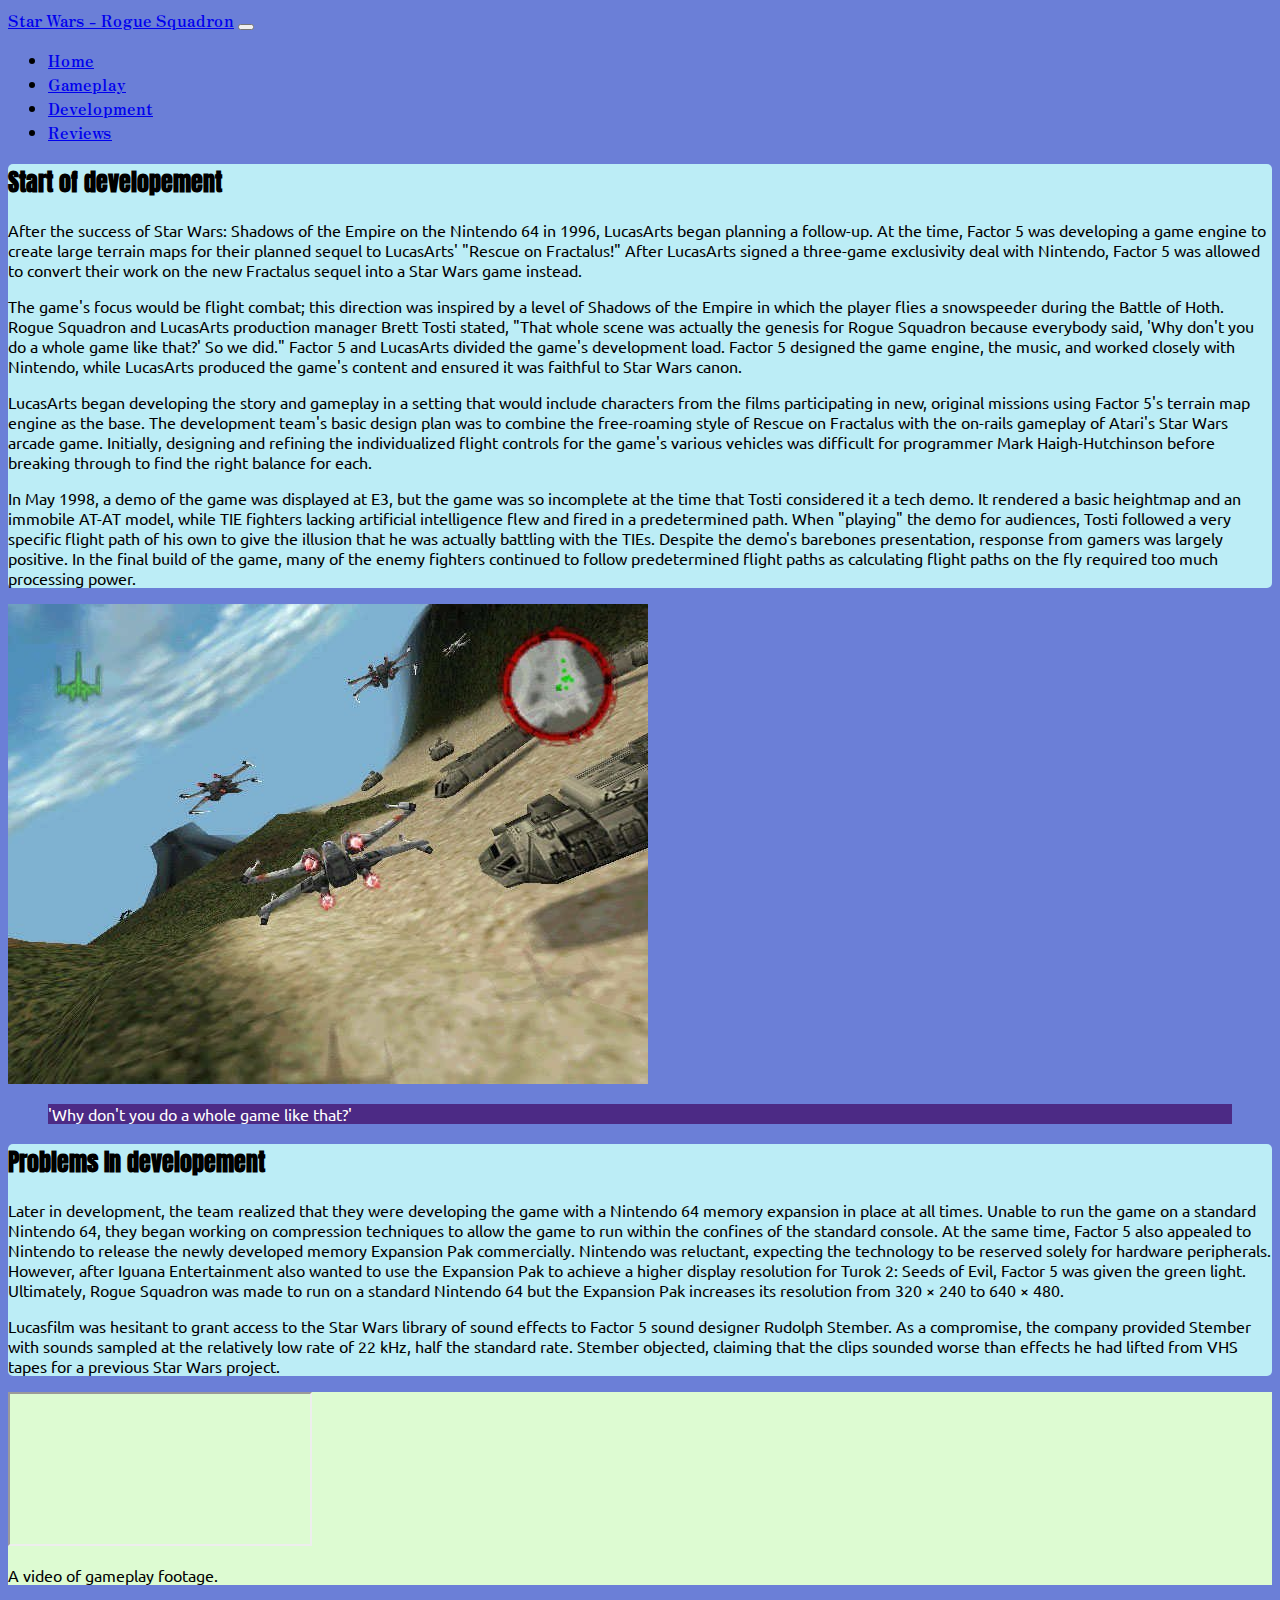
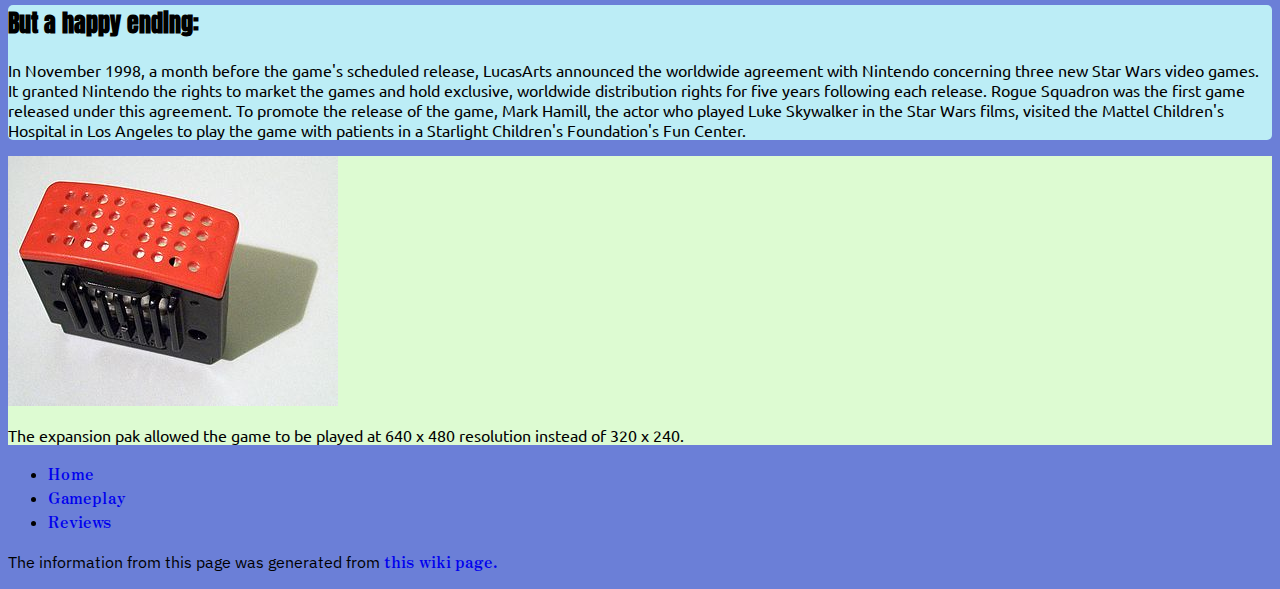
<file: html/developmentHistory/devHistory.html>
<!DOCTYPE html>
<html lang="en" dir="ltr">

<head>
  <title>Star Wars Rogue Squadron - Developement and History</title>
  <meta charset="utf-8">
  <meta name="viewport" content="width=device-width, initial-scale=1">
  <!-- Bootstrap CSS -->
  <link href="https://cdn.jsdelivr.net/npm/bootstrap@5.1.3/dist/css/bootstrap.min.css" rel="stylesheet" integrity="sha384-1BmE4kWBq78iYhFldvKuhfTAU6auU8tT94WrHftjDbrCEXSU1oBoqyl2QvZ6jIW3" crossorigin="anonymous">
  <!-- External Style Sheet -->
  <link rel="stylesheet" href="colours.css">
  <!-- Animate CSS -->
  <link rel="stylesheet" href="https://cdnjs.cloudflare.com/ajax/libs/animate.css/4.1.1/animate.min.css" />
</head>

<body>
  <!-- Navbar to link to other pages -->
  <nav id="navbar" class="navbar navbar-expand-lg navbar-dark bg-dark">
    <a class="navbar-brand ps-4" href="../introduction/introduction.html">Star Wars - Rogue Squadron</a>
    <button class="navbar-toggler me-3" type="button" data-bs-toggle="collapse" data-bs-target="#navbarNav" aria-controls="navbarNav" aria-expanded="false" aria-label="Toggle navigation">
      <span class="navbar-toggler-icon"></span>
    </button>
    <div class="collapse navbar-collapse" id="navbarNav">
      <div class="container-fluid">
        <ul class="navbar-nav float-xl-end float-lg-end float-md-none">
          <li class="nav-item">
            <a class="nav-link" href="../introduction/introduction.html">Home</a>
          </li>
          <li class="nav-item">
            <a class="nav-link" href="../Gameplay/gameplay.html">Gameplay</a>
          </li>
          <li class="nav-item">
            <a class="nav-link active" aira-current="page" href="#"><span class="sr-only">Development</span></a>
          </li>
          <li class="nav-item">
            <a class="nav-link" href="../Reception/reception.html">Reviews</a>
          </li>
        </ul>
      </div>
  </nav>
  <!-- article to hold the first information about the switch to flight combat -->
  <div class="section1">
    <div class="row">
      <div class="col">
        <article class="fightDev mt-3 ms-3 ps-3 pe-3 me-md-3 me-sm-3 me-3">
          <h2 class="animate__animated animate__fadeIn animate__slow	2s">Start of developement</h2>
          <p>
            After the success of Star Wars: Shadows of the Empire on the Nintendo 64 in 1996, LucasArts began planning a follow-up. At the time, Factor 5 was developing a game engine to create large terrain maps for their planned sequel to LucasArts'
            "Rescue on Fractalus!" After LucasArts signed a three-game exclusivity deal with Nintendo, Factor 5 was allowed to convert their work on the new Fractalus sequel into a Star Wars game instead.
          </p>
          <p>
            The game's focus would be flight combat; this direction was inspired by a level of Shadows of the Empire in which the player flies a snowspeeder during the Battle of Hoth. Rogue Squadron and LucasArts production manager Brett Tosti
            stated, "That whole scene was actually the genesis for Rogue Squadron because everybody said, 'Why don't you do a whole game like that?' So we did." Factor 5 and LucasArts divided the game's development load. Factor 5 designed the game
            engine, the music, and worked closely with Nintendo, while
            LucasArts produced the game's content and ensured it was faithful to Star Wars canon.
          </p>
          <p>
            LucasArts began developing the story and gameplay in a setting that would include characters from the films participating in new, original missions using Factor 5's terrain map engine as the base. The development team's basic design plan
            was to combine the free-roaming style of Rescue on Fractalus with the on-rails gameplay of Atari's Star Wars arcade game. Initially, designing and refining the individualized flight controls for the game's various vehicles was difficult
            for programmer Mark Haigh-Hutchinson before breaking through to find the right balance for each.
          </p>
          <p>
            In May 1998, a demo of the game was displayed at E3, but the game was so incomplete at the time that Tosti considered it a tech demo. It rendered a basic heightmap and an immobile AT-AT model, while TIE fighters lacking artificial
            intelligence flew and fired in a predetermined path. When "playing" the demo for audiences, Tosti followed a very specific flight path of his own to give the illusion that he was actually battling with the TIEs. Despite the demo's
            barebones presentation, response from gamers was largely positive. In the final build of the game, many of the enemy fighters continued to follow predetermined flight paths as calculating flight paths on the fly required too much
            processing power.
          </p>
        </article>
      </div>
      <div class="col-xxl text-xxl-start pt-xxl-5 mt-xxl-3 ms-xxl-1 d-xxl-block col-xl-12 mb-lg-3 text-lg-center d-lg-block mb-md-3 text-md-center d-md-block mb-sm-3 text-sm-center d-sm-block d-none">
        <!-- Image of flight combat -->
        <img src="flightStarwars.jpg" alt="Gameplay of the fighters flying.">
      </div>
    </div>
  </div>
  <!-- quote about Developement -->
  <div class="blockquoteArea">
    <blockquote class="animate__animated animate__fadeInRight ps-3 pe-2 fs-1 " cite="https://www.ign.com/articles/2001/05/17/e3-the-big-rogue-leader-interview">'Why don't you do a whole game like that?'</blockquote>
  </div>
  <div class="section2">
    <div class="row">
      <div class="col">
        <!-- Discussing probelms that occurred in develoement -->
        <aside class="probelmsDev ms-3 ps-3 pe-3 me-md-3 me-sm-3 me-3">
          <h2 class="animate__animated animate__fadeIn animate__slow	2s">Problems In developement</h2>
          <p>
            Later in development, the team realized that they were developing the game with a Nintendo 64 memory expansion in place at all times. Unable to run the game on a standard Nintendo 64, they began working on compression techniques to allow
            the
            game to run within the confines of the standard console. At the same time, Factor 5 also appealed to Nintendo to release the newly developed memory Expansion Pak commercially. Nintendo was reluctant, expecting the technology to be
            reserved
            solely for hardware peripherals. However, after Iguana Entertainment also wanted to use the Expansion Pak to achieve a higher display resolution for Turok 2: Seeds of Evil, Factor 5 was given the green light. Ultimately, Rogue Squadron
            was
            made to run on a standard Nintendo 64 but the Expansion Pak increases its resolution from 320 × 240 to 640 × 480.
          </p>
          <p>
            Lucasfilm was hesitant to grant access to the Star Wars library of sound effects to Factor 5 sound designer Rudolph Stember. As a compromise, the company provided Stember with sounds sampled at the relatively low rate of 22 kHz, half the
            standard rate. Stember objected, claiming that the clips sounded worse than effects he had lifted from VHS tapes for a previous Star Wars project.
          </p>
        </aside>
      </div>
      <div class="col-xxl d-xxl-block col-12-lg ms-lg-3 d-lg-block col-12-md ms-md-3 d-md-block col-12-sm ms-sm-3 d-sm-block d-none">
        <div class="content justify-content-lg-center">
          <!-- Video of gameplay and image using cards -->
          <!-- Creating a row and column to resize the video on smaller screens. -->
          <div class="row d-lg-flex justify-content-lg-center">
            <div class="col-xxl col-xl-10 col-md-10 col-sm-10 d-xxl-block d-lg-flex justify-content-lg-center">
              <div class="card w-75">
                <div class="ratio ratio-16x9">
                  <iframe src="https://www.youtube-nocookie.com/embed/1pgXNNRxps8?start=350" title="YouTube video player" allow="accelerometer; autoplay; clipboard-write; encrypted-media; gyroscope; picture-in-picture" allowfullscreen>
                  </iframe>
                </div>
                <div class="card-body">
                  <p class="card-text">A video of gameplay footage.</p>
                </div>
              </div>
            </div>
          </div>
        </div>
      </div>
      <div class="row">
        <div class="me-2 pt-3 col-xl-6 col-lg-6 col-md-12 col-sm-12 col-12">
          <div class="happySection ms-3 ps-3 pe-3">
            <h2 class="animate__animated animate__fadeIn animate__slow	2s">But a happy ending:</h2>
            <p>In November 1998, a month before the game's scheduled release, LucasArts announced the worldwide agreement with Nintendo concerning three new Star Wars video games. It granted Nintendo the rights to market the games and hold
              exclusive,
              worldwide distribution rights for five years following each release. Rogue Squadron was the first game released under this agreement. To promote the release of the game, Mark Hamill, the actor who played Luke Skywalker in the Star
              Wars
              films,
              visited the Mattel Children's Hospital in Los Angeles to play the game with patients in a Starlight Children's Foundation's Fun Center.</p>
          </div>
        </div>
        <div class="col-xl-4 mt-xl-3 ps-xl-3 ms-xl-2 col-lg-4 mt-lg-3 ps-lg-4 col-md-12 ps-md-4 ms-md-1 col-sm-12 ps-sm-4 col-12 ms-1 ps-4">
          <div class="card w-50">
            <img src="expansionpak.jpg" class="card-img-top" alt="N64 Expansion Pak">
            <div class="card-body">
              <p class="card-text"> The expansion pak allowed the game to be played at 640 x 480 resolution instead of 320 x 240.</p>
            </div>
          </div>
        </div>
      </div>
    </div>
  </div>
</body>
<footer>
  <div class="container-expand bg-dark text-white mt-3 text-center">
    <ul class="nav justify-content-center">
      <li class="nav-item"><a href="../introduction/introduction.html" class="nav-link px-2 text-muted">Home</a></li>
      <li class="nav-item"><a href="../Gameplay/gameplay.html" class="nav-link px-2 text-muted">Gameplay</a></li>
      <li class="nav-item"><a href="../Reception/reception.html" class="nav-link px-2 text-muted">Reviews</a></li>
    </ul>
    <div class="row justify-content-center">
      <div class="border-top w-50">
        <p>The information from this page was generated from <a class="text-muted" href="https://en.wikipedia.org/wiki/Star_Wars:_Rogue_Squadron#Development">this wiki page.</a></p>
      </div>
    </div>
  </div>
  <script src="https://cdn.jsdelivr.net/npm/bootstrap@5.1.3/dist/js/bootstrap.bundle.min.js" integrity="sha384-ka7Sk0Gln4gmtz2MlQnikT1wXgYsOg+OMhuP+IlRH9sENBO0LRn5q+8nbTov4+1p" crossorigin="anonymous"></script>
</footer>
</html>
</file>
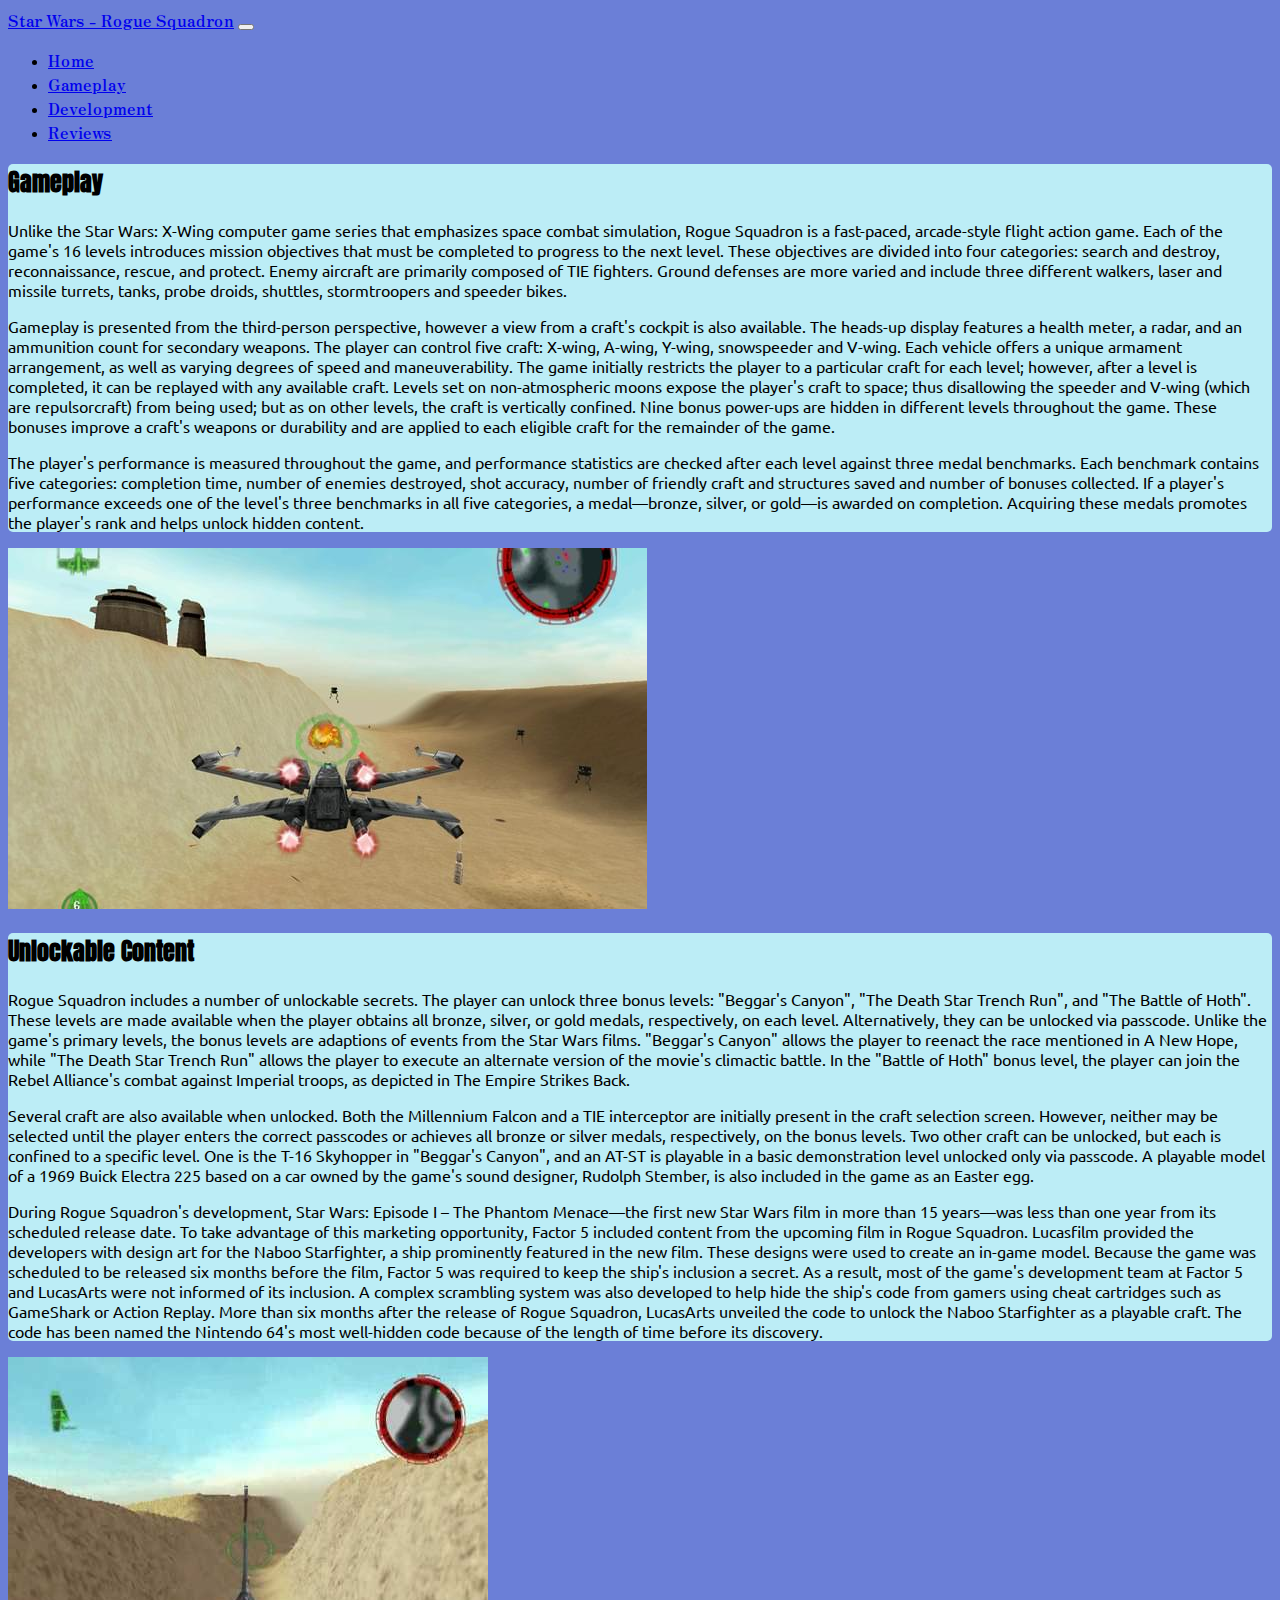
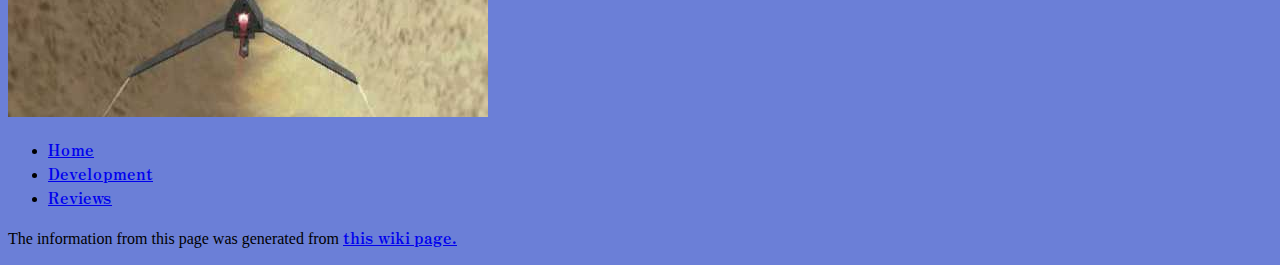
<file: html/gameplay/gameplay.html>
<!DOCTYPE html>
<html lang="en" dir="ltr">

<head>
  <meta charset="utf-8">
  <meta name="viewport" content="width=device-width, initial-scale=1">
  <link href="https://cdn.jsdelivr.net/npm/bootstrap@5.1.3/dist/css/bootstrap.min.css" rel="stylesheet" integrity="sha384-1BmE4kWBq78iYhFldvKuhfTAU6auU8tT94WrHftjDbrCEXSU1oBoqyl2QvZ6jIW3" crossorigin="anonymous">

    <script src="https://cdn.jsdelivr.net/npm/bootstrap@5.1.3/dist/js/bootstrap.bundle.min.js" integrity="sha384-ka7Sk0Gln4gmtz2MlQnikT1wXgYsOg+OMhuP+IlRH9sENBO0LRn5q+8nbTov4+1p" crossorigin="anonymous"></script>

  <link rel="stylesheet" href="coloring.css">
  <link rel="stylesheet" href="https://cdnjs.cloudflare.com/ajax/libs/animate.css/4.1.1/animate.min.css" />
  <title>Star Wars Rogue Squadron - Gameplay</title>
</head>

<body>

  <nav class="navbar navbar-expand-lg navbar-dark bg-dark">
    <a class="navbar-brand ps-4" href="../introduction/introduction.html">Star Wars - Rogue Squadron</a>
    <button class="navbar-toggler me-3" type="button" data-bs-toggle="collapse" data-bs-target="#navbarNav" aria-controls="navbarNav" aria-expanded="false" aria-label="Toggle navigation">
      <span class="navbar-toggler-icon"></span>
    </button>

    <div class="collapse navbar-collapse" id="navbarNav">
      <div class="container-fluid">
        <ul class="navbar-nav float-xl-end float-lg-end float-md-none">
          <li class="nav-item">
            <a class="nav-link" href="../introduction/introduction.html">Home</a>
          </li>
          <li>
            <a class="nav-link active" aira-current="page" href="#"> <span class="sr-only">Gameplay</span></a>
          </li>
          <li>
            <a class="nav-link" href="../Developmenthistory/devHistory.html">Development</a>
          </li>
          <li>
            <a class="nav-link" href="../Reception/reception.html">Reviews</a>
          </li>
        </ul>
      </div>
    </div>
  </nav>

  <div class="section1">
    <div class="row">
      <div class="col">
        <article class="sec1 mt-3 ms-3 ps-3 pe-3 me-md-3 me-sm-3 me-3">
          <h2>Gameplay</h2>
          <p>
            Unlike the Star Wars: X-Wing computer game series that emphasizes space combat simulation, Rogue Squadron is a fast-paced, arcade-style flight action game. Each of the game's 16 levels introduces mission objectives that must be completed
            to progress to the next level. These objectives are divided into four categories: search and destroy, reconnaissance, rescue, and protect. Enemy aircraft are primarily composed of TIE fighters. Ground defenses are more varied and include
            three different walkers, laser and missile turrets, tanks, probe droids, shuttles, stormtroopers and speeder bikes.
          </p>
          <p>
            Gameplay is presented from the third-person perspective, however a view from a craft's cockpit is also available. The heads-up display features a health meter, a radar, and an ammunition count for secondary weapons. The player can control
            five craft: X-wing, A-wing, Y-wing, snowspeeder and V-wing. Each vehicle offers a unique armament arrangement, as well as varying degrees of speed and maneuverability. The game initially restricts the player to a particular craft for each
            level; however, after a level is completed, it can be replayed with any available craft. Levels set on non-atmospheric moons expose the player's craft to space; thus disallowing the speeder and V-wing (which are repulsorcraft) from being
            used; but as on other levels, the craft is vertically confined. Nine bonus power-ups are hidden in different levels throughout the game. These bonuses improve a craft's weapons or durability and are applied to each eligible craft for the
            remainder of the game.
          </p>
          <p>
            The player's performance is measured throughout the game, and performance statistics are checked after each level against three medal benchmarks. Each benchmark contains five categories: completion time, number of enemies destroyed, shot
            accuracy, number of friendly craft and structures saved and number of bonuses collected. If a player's performance exceeds one of the level's three benchmarks in all five categories, a medal—bronze, silver, or gold—is awarded on
            completion. Acquiring these medals promotes the player's rank and helps unlock hidden content.
          </p>
        </article>
      </div>

      <div class="col-xxl text-xxl-start pt-xxl-5 mt-xxl-3 ms-xxl-1 d-xxl-block col-xl-12 mb-lg-3 text-lg-center d-lg-block mb-md-3 text-md-center d-md-block mb-sm-3 text-sm-center d-sm-block d-none">
        <img class="animate__animated animate__fadeInRight ps-3 pe-2 fs-1 " src="gameplay.jpg" alt="gameplay image">
      </div>
    </div>
  </div>

  <div class="section2">
    <div class="row">
      <div class="col">
        <aside class="sec2 ms-3 ps-3 pe-3 me-md-3 me-sm-3 me-3">
          <h2>Unlockable Content</h2>
          <p>
            Rogue Squadron includes a number of unlockable secrets. The player can unlock three bonus levels: "Beggar's Canyon", "The Death Star Trench Run", and "The Battle of Hoth". These levels are made available when the player obtains all
            bronze, silver, or gold medals, respectively, on each level. Alternatively, they can be unlocked via passcode. Unlike the game's primary levels, the bonus levels are adaptions of events from the Star Wars films. "Beggar's Canyon" allows
            the player to reenact the race mentioned in A New Hope, while "The Death Star Trench Run" allows the player to execute an alternate version of the movie's climactic battle. In the "Battle of Hoth" bonus level, the player can join the
            Rebel Alliance's combat against Imperial troops, as depicted in The Empire Strikes Back.
          </p>
          <p>
            Several craft are also available when unlocked. Both the Millennium Falcon and a TIE interceptor are initially present in the craft selection screen. However, neither may be selected until the player enters the correct passcodes or
            achieves all bronze or silver medals, respectively, on the bonus levels. Two other craft can be unlocked, but each is confined to a specific level. One is the T-16 Skyhopper in "Beggar's Canyon", and an AT-ST is playable in a basic
            demonstration level unlocked only via passcode. A playable model of a 1969 Buick Electra 225 based on a car owned by the game's sound designer, Rudolph Stember, is also included in the game as an Easter egg.
          </p>
          <p>
            During Rogue Squadron's development, Star Wars: Episode I – The Phantom Menace—the first new Star Wars film in more than 15 years—was less than one year from its scheduled release date. To take advantage of this marketing opportunity,
            Factor 5 included content from the upcoming film in Rogue Squadron. Lucasfilm provided the developers with design art for the Naboo Starfighter, a ship prominently featured in the new film. These designs were used to create an in-game
            model. Because the game was scheduled to be released six months before the film, Factor 5 was required to keep the ship's inclusion a secret. As a result, most of the game's development team at Factor 5 and LucasArts were not informed of
            its inclusion. A complex scrambling system was also developed to help hide the ship's code from gamers using cheat cartridges such as GameShark or Action Replay. More than six months after the release of Rogue Squadron, LucasArts unveiled
            the code to unlock the Naboo Starfighter as a playable craft. The code has been named the Nintendo 64's most well-hidden code because of the length of time before its discovery.
          </p>
        </aside>
      </div>

      <div class="col-xxl text-xxl-start pt-xxl-5 mt-xxl-3 ms-xxl-1 d-xxl-block col-xl-12 mb-lg-3 text-lg-center d-lg-block mb-md-3 text-md-center d-md-block mb-sm-3 text-sm-center d-sm-block d-none">
        <img class="animate__animated animate__fadeInRight ps-3 pe-2 fs-1 " src="beggarscanyon.jpg" alt="Image of bonus map Beggars Canyon">
      </div>
    </div>
  </div>

</body>

<footer>
<div class="container-expand bg-dark text-white mt-3 text-center">
    <ul class="nav justify-content-center">
      <li><a href="../introduction/introduction.html" class="nav-link px-2 text-muted">Home</a></li>
      <li><a href="../Developmenthistory/devHistory.html" class="nav-link px-2 text-muted">Development</a></li>
      <li><a href="../Reception/reception.html" class="nav-link px-2 text-muted">Reviews</a></li>
    </ul>
    <div class = "row justify-content-center">
      <div class = "border-top w-50">
    <p>The information from this page was generated from <a class = "text-muted" href = "https://en.wikipedia.org/wiki/Star_Wars:_Rogue_Squadron#Development">this wiki page.</a></p>
</div>
</div>
</div>
  </footer>

</html>
</file>
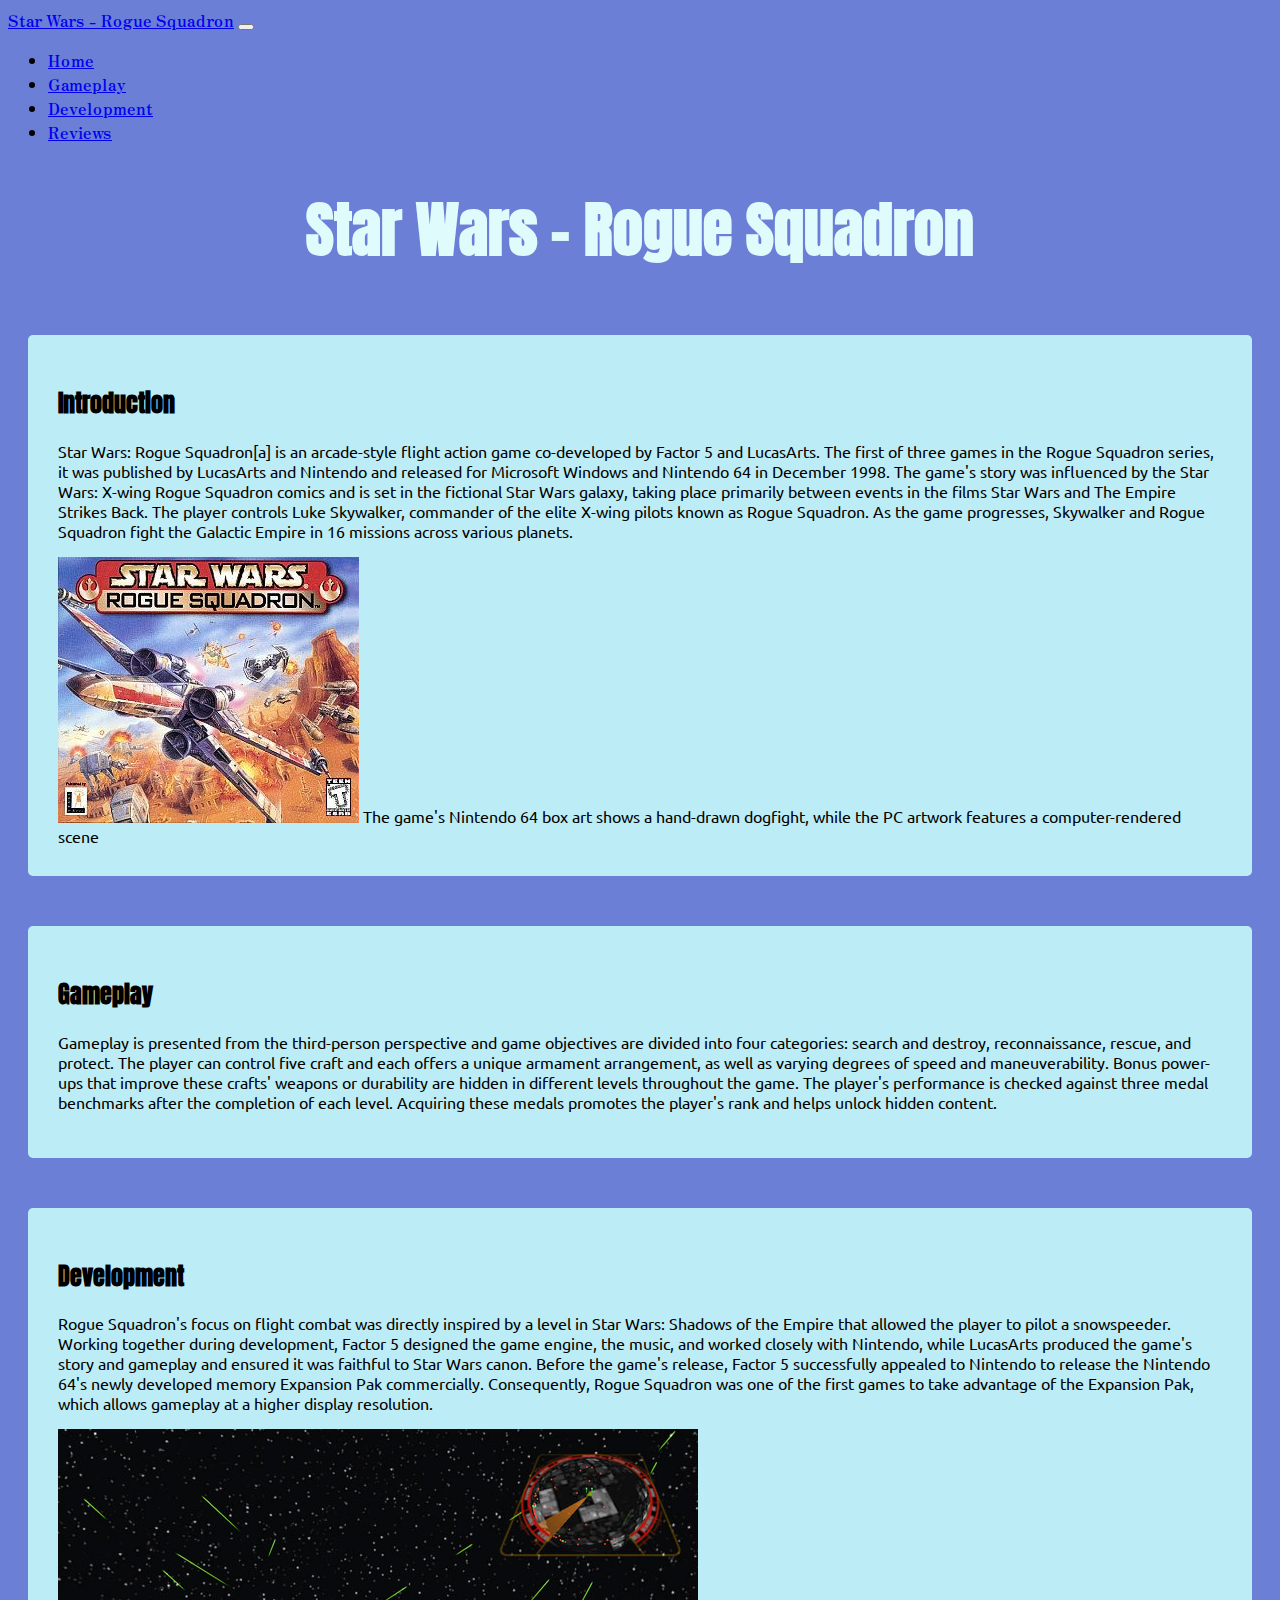
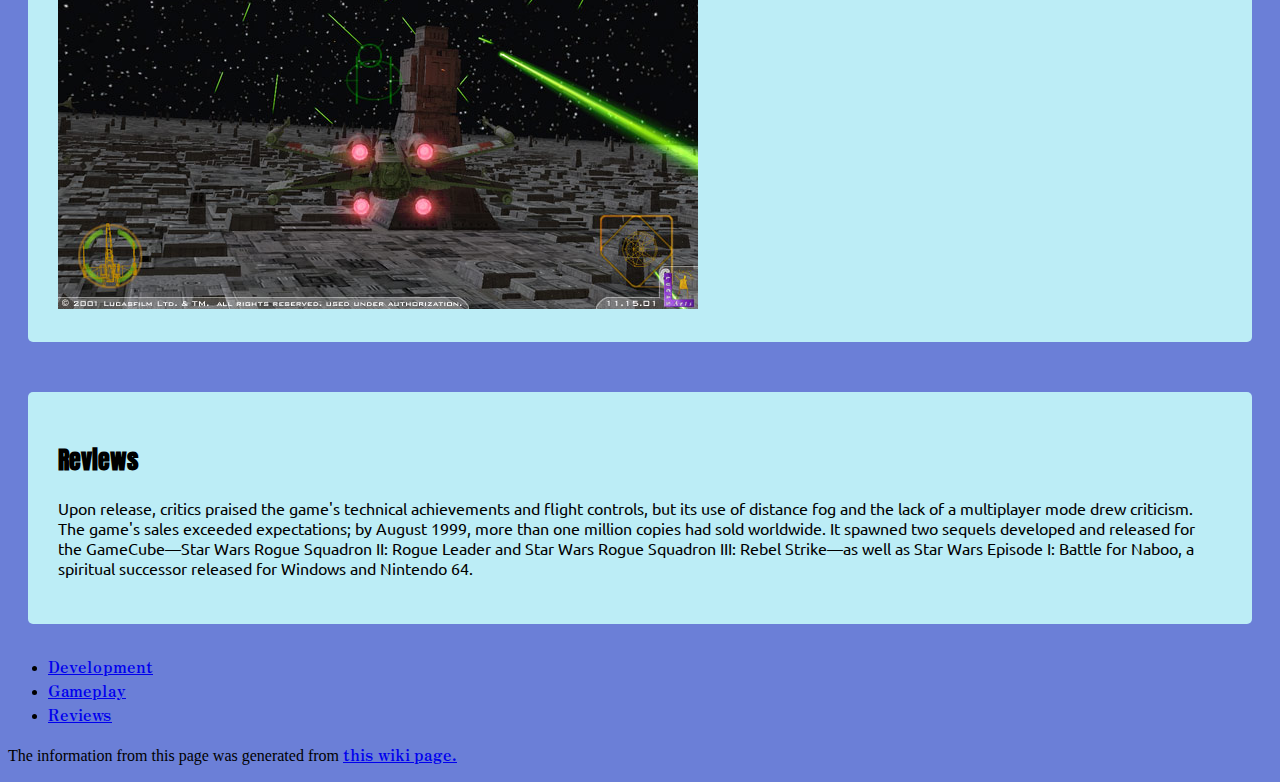
<file: html/introduction/introduction.html>
<!DOCTYPE html>
<html lang="en" dir="ltr">

<head>
  <meta charset="utf-8">
  <title>Star Wars Rogue Squadron - Home Page</title>
  <!-- bootstrap link -->
  <link href="https://cdn.jsdelivr.net/npm/bootstrap@5.1.3/dist/css/bootstrap.min.css" rel="stylesheet" integrity="sha384-1BmE4kWBq78iYhFldvKuhfTAU6auU8tT94WrHftjDbrCEXSU1oBoqyl2QvZ6jIW3" crossorigin="anonymous">
  <!-- link to css  -->
  <link rel="stylesheet" href="introduction.css">
  <!-- animation css link -->
  <link
    rel="stylesheet"
    href="https://cdnjs.cloudflare.com/ajax/libs/animate.css/4.1.1/animate.min.css"
  />
</head>

<body>
  <!-- Nav bar to link other pages  -->
  <nav id="navbar" class="navbar navbar-expand-lg navbar-dark bg-dark">
    <a class="navbar-brand ps-4" href="../introduction/introduction.html">Star Wars - Rogue Squadron</a>
    <button class="navbar-toggler me-3" type="button" data-bs-toggle="collapse" data-bs-target="#navbarNav" aria-controls="navbarNav" aria-expanded="false" aria-label="Toggle navigation">
      <span class="navbar-toggler-icon"></span>
    </button>
    <div class="collapse navbar-collapse" id="navbarNav">
      <div class="container-fluid">
        <ul class="navbar-nav float-xl-end float-lg-end float-md-none">
          <li class="nav-item">
            <a class="nav-link active" aira-current="page" href="../introduction/introduction.html"><span class="sr-only">Home</span></a>
          </li>
          <li class="nav-item">
            <a class="nav-link" href="../Gameplay/gameplay.html">Gameplay</a>
          </li>
          <li class="nav-item">
            <a class="nav-link" href="../Developmenthistory/devHistory.html">Development</a>
          </li>
          <li class="nav-item">
            <a class="nav-link" href="../Reception/reception.html">Reviews</a>
          </li>
        </ul>
      </div>
  </nav>
  <h1 align="center" class="animate__animated animate__fadeIn animate__slow	2s">Star Wars - Rogue Squadron</h1>
  <div class="section1">
    <div class="row">
      <div class="col">
        <!-- Introduction about the game -->
        <h2>Introduction</h2>
        <p>Star Wars: Rogue Squadron[a] is an arcade-style flight action game co-developed by Factor 5 and LucasArts. The first of three games in the Rogue Squadron series, it was published by LucasArts and Nintendo and released for Microsoft Windows
          and
          Nintendo 64 in December 1998. The game's story was influenced by the Star Wars: X-wing Rogue Squadron comics and is set in the fictional Star Wars galaxy, taking place primarily between events in the films Star Wars and The Empire Strikes
          Back.
          The player controls Luke Skywalker, commander of the elite X-wing pilots known as Rogue Squadron. As the game progresses, Skywalker and Rogue Squadron fight the Galactic Empire in 16 missions across various planets.</p>
        <!-- cover image of the game -->
        <img src="Star-wars-rogue-squadron.jpg" class="rounded mx-auto d-block" alt="box art">
        <caption>The game's Nintendo 64 box art shows a hand-drawn dogfight, while the PC artwork features a computer-rendered scene</caption>
      </div>
    </div>
  </div>
  <div class="section2">
    <!--Some overview about the gameplay  -->
    <h2>Gameplay</h2>
    <p>Gameplay is presented from the third-person perspective and game objectives are divided into four categories: search and destroy, reconnaissance, rescue, and protect. The player can control five craft and each offers a unique armament
      arrangement, as well as varying degrees of speed and maneuverability. Bonus power-ups that improve these crafts' weapons or durability are hidden in different levels throughout the game. The player's performance is checked against three medal
      benchmarks after the completion of each level. Acquiring these medals promotes the player's rank and helps unlock hidden content.</p>
  </div>
  <div class="section3">
    <!-- overview about the development of the game -->
    <h2>Development</h2>
    <p>Rogue Squadron's focus on flight combat was directly inspired by a level in Star Wars: Shadows of the Empire that allowed the player to pilot a snowspeeder. Working together during development, Factor 5 designed the game engine, the music, and
      worked closely with Nintendo, while LucasArts produced the game's story and gameplay and ensured it was faithful to Star Wars canon. Before the game's release, Factor 5 successfully appealed to Nintendo to release the Nintendo 64's newly
      developed memory Expansion Pak commercially. Consequently, Rogue Squadron was one of the first games to take advantage of the Expansion Pak, which allows gameplay at a higher display resolution.</p>
    <!-- image of the game -->
    <div class="col-xxl text-xxl-start pt-xxl-5 mt-xxl-3 ms-xxl-1 d-xxl-block col-xl-12 mb-lg-3 text-lg-center d-lg-block mb-md-3 text-md-center d-md-block mb-sm-3 text-sm-center d-sm-block d-none">
    <img src="in-game-display.jpg" alt="third person view">
  </div>
</div>
  <div class="section4">
    <!-- overview of the reviews -->
    <h2>Reviews</h2>
    <p>Upon release, critics praised the game's technical achievements and flight controls, but its use of distance fog and the lack of a multiplayer mode drew criticism. The game's sales exceeded expectations; by August 1999, more than one million
      copies had sold worldwide. It spawned two sequels developed and released for the GameCube—Star Wars Rogue Squadron II: Rogue Leader and Star Wars Rogue Squadron III: Rebel Strike—as well as Star Wars Episode I: Battle for Naboo, a spiritual
      successor released for Windows and Nintendo 64.</p>
  </div>
    <footer>
      <div class="container-expand bg-dark text-white mt-3 text-center">
        <ul class="nav justify-content-center">
          <li class="nav-item"><a href="../Developmenthistory/devHistory.html" class="nav-link px-2 text-muted">Development</a></li>
          <li class="nav-item"><a href="../Gameplay/gameplay.html" class="nav-link px-2 text-muted">Gameplay</a></li>
          <li class="nav-item"><a href="../Reception/reception.html" class="nav-link px-2 text-muted">Reviews</a></li>
        </ul>
        <div class="row justify-content-center">
          <div class="border-top w-50">
            <p>The information from this page was generated from <a class="text-muted" href="https://en.wikipedia.org/wiki/Star_Wars:_Rogue_Squadron#Development">this wiki page.</a></p>
          </div>
        </div>
      </div>
      <script src="https://cdn.jsdelivr.net/npm/bootstrap@5.1.3/dist/js/bootstrap.bundle.min.js" integrity="sha384-ka7Sk0Gln4gmtz2MlQnikT1wXgYsOg+OMhuP+IlRH9sENBO0LRn5q+8nbTov4+1p" crossorigin="anonymous"></script>
    </footer>

</body>

</html>
</file>
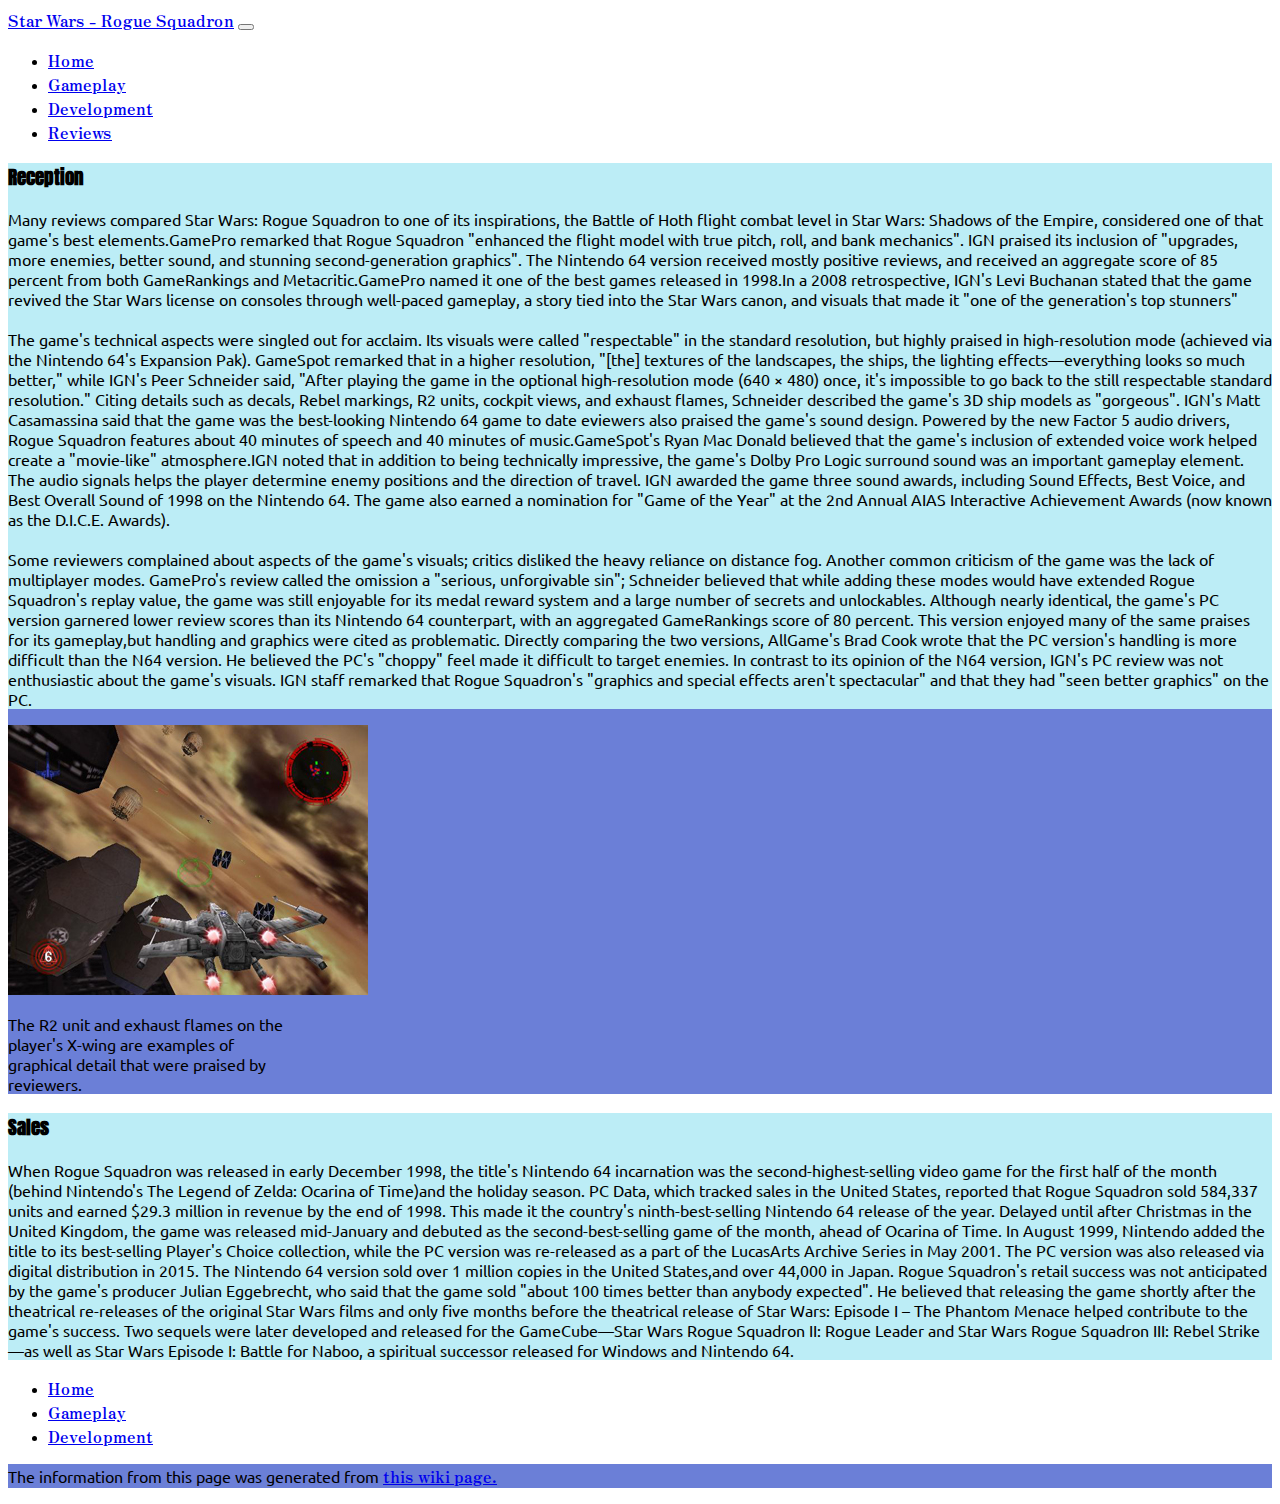
<file: html/Reception/reception.html>
<!DOCTYPE html>
<html lang="en" dir="ltr">
  <head>
    <meta charset="utf-8">
    <link href="https://cdn.jsdelivr.net/npm/bootstrap@5.1.3/dist/css/bootstrap.min.css" rel="stylesheet" integrity="sha384-1BmE4kWBq78iYhFldvKuhfTAU6auU8tT94WrHftjDbrCEXSU1oBoqyl2QvZ6jIW3" crossorigin="anonymous">
    <link rel="stylesheet" href="reception.css">
    <link rel="preconnect" href="https://fonts.googleapis.com">
    <link rel="preconnect" href="https://fonts.gstatic.com" crossorigin>
    <link href="https://fonts.googleapis.com/css2?family=Anton&display=swap" rel="stylesheet">
    <link rel="preconnect" href="https://fonts.googleapis.com">
    <link rel="preconnect" href="https://fonts.gstatic.com" crossorigin>
    <link href="https://fonts.googleapis.com/css2?family=IBM+Plex+Sans&display=swap" rel="stylesheet">
    <link rel="preconnect" href="https://fonts.googleapis.com">
    <link rel="preconnect" href="https://fonts.gstatic.com" crossorigin>
    <link href="https://fonts.googleapis.com/css2?family=IBM+Plex+Sans:wght@100&family=Zen+Antique&display=swap" rel="stylesheet">
    <link rel="stylesheet"href="https://cdnjs.cloudflare.com/ajax/libs/animate.css/4.1.1/animate.min.css"/>
    <link rel="preconnect" href="https://fonts.googleapis.com">
    <link rel="preconnect" href="https://fonts.gstatic.com" crossorigin>
    <link href="https://fonts.googleapis.com/css2?family=IBM+Plex+Sans&family=Ubuntu&display=swap" rel="stylesheet">
    <rel="stylesheet"href="https://cdnjs.cloudflare.com/ajax/libs/animate.css/4.1.1/animate.min.css"/>
    <title>Star Wars Rogue Squadron - Review</title>
  </head>

  <body>
      <nav id="navbar" class="navbar navbar-expand-lg navbar-dark bg-dark">
        <a class="navbar-brand ps-4" href="../introduction/introduction.html">Star Wars - Rogue Squadron</a>
        <button class="navbar-toggler me-3" type="button" data-bs-toggle="collapse" data-bs-target="#navbarNav" aria-controls="navbarNav" aria-expanded="false" aria-label="Toggle navigation">
          <span class="navbar-toggler-icon"></span>
        </button>
        <div class="collapse navbar-collapse" id="navbarNav">
          <div class="container-fluid">
            <ul class="navbar-nav float-xl-end float-lg-end float-md-none">
              <li class="nav-item">
                <a class="nav-link" href="../introduction/introduction.html">Home</a>
              </li>
              <li class="nav-item">
                <a class="nav-link" href="../Gameplay/gameplay.html">Gameplay</a>
              </li>
              <li class="nav-item">
                <a class="nav-link" href="../Developmenthistory/devHistory.html">Development</a>
              </li>
              <li class="nav-item">
                <a class="nav-link active" aira-current="page" href="../Reception/reception.html"><span class="sr-only">Reviews</span></a>
              </li>
            </ul>
          </div>
      </div>
      </nav>
<div class="Main ps-1">
   <div class="row pl-3 ps-2">
     <div class="mainContent col-md-9 mt-3 ms-3 pe-3">
       <h3>Reception</h3>
       <p>Many reviews compared Star Wars: Rogue Squadron to one of its inspirations, the Battle of Hoth flight combat level in Star Wars: Shadows of the Empire, considered one of that game's best elements.GamePro remarked that Rogue Squadron
        "enhanced the flight model with true pitch, roll, and bank mechanics". IGN praised its inclusion of "upgrades, more enemies, better sound, and stunning second-generation graphics".
        The Nintendo 64 version received mostly positive reviews, and received an aggregate score of 85 percent from both GameRankings  and Metacritic.GamePro named it one of the best games released in 1998.In a 2008 retrospective,
         IGN's Levi Buchanan stated that the game revived the Star Wars license on consoles through well-paced gameplay, a story tied into the Star Wars canon, and visuals that made it "one of the generation's top stunners"<br>
         <br>
         The game's technical aspects were singled out for acclaim. Its visuals were called "respectable" in the standard resolution, but highly praised in high-resolution mode (achieved via the Nintendo 64's Expansion Pak). GameSpot remarked that in a higher resolution,
        "[the] textures of the landscapes, the ships, the lighting effects—everything looks so much better," while IGN's Peer Schneider said, "After playing the game in the optional high-resolution mode (640 × 480) once, it's impossible to go back to the still respectable standard resolution."
        Citing details such as decals, Rebel markings, R2 units, cockpit views, and exhaust flames, Schneider described the game's 3D ship models as "gorgeous". IGN's Matt Casamassina said that the game was the best-looking Nintendo 64 game to date eviewers also praised the game's sound design. Powered by the new Factor 5 audio drivers, Rogue Squadron features about 40 minutes of speech and 40 minutes of music.GameSpot's Ryan Mac Donald believed that the game's inclusion of extended voice work helped create a "movie-like" atmosphere.IGN noted that in addition to being technically impressive, the game's Dolby Pro Logic surround sound was an important gameplay element. The audio signals helps the player determine enemy positions and the direction of travel. IGN awarded the game three sound awards, including Sound Effects, Best Voice, and Best Overall Sound of 1998 on the Nintendo 64.
        The game also earned a nomination for "Game of the Year" at the 2nd Annual AIAS Interactive Achievement Awards (now known as the D.I.C.E. Awards).<br>
        <br>
        Some reviewers complained about aspects of the game's visuals; critics disliked the heavy reliance on distance fog. Another common criticism of the game was the lack of multiplayer modes. GamePro's review called the omission a "serious, unforgivable sin"; Schneider believed that while adding these modes would have extended Rogue Squadron's replay value, the game was still enjoyable for its medal reward system and a large number of secrets and unlockables.
        Although nearly identical, the game's PC version garnered lower review scores than its Nintendo 64 counterpart, with an aggregated GameRankings score of 80 percent. This version enjoyed many of the same praises for its gameplay,but handling and graphics were cited as problematic. Directly comparing the two versions, AllGame's Brad Cook wrote that the PC version's handling is more difficult than the N64 version. He believed the PC's "choppy" feel made it difficult to target enemies.
        In contrast to its opinion of the N64 version, IGN's PC review was not enthusiastic about the game's visuals. IGN staff remarked that Rogue Squadron's "graphics and special effects aren't spectacular" and that they had "seen better graphics" on the PC.</p>
     </div>
     <div class="col-md-2 animate__animated animate__fadeInRight align-self-center mt-3 ms-3 ps-3 pe-2">
       <div class="card" style="width: 18rem;">
      <img class="card-img-top" src="support image/RS_graphics_and_gameplay.jpg" alt="Card image cap">
      <div class="card-body ">
        <p class="card-text">The R2 unit and exhaust flames on the player's X-wing are examples of graphical detail that were praised by reviewers.</p>
      </div>
    </div>
     </div>
   </div>
 </div>

   <div class="Sales01">
     <div class="row">
       <!-- note that ms-3 and pe-5 WILL NOT work, since you are still using bootstrap version 4. bs 4 uses ms (marginleft) and pr (paddingRight), instead of ms (marginStart) pe (paddingEnd) -->

       <div class="col my-4 mt-3 ms-3 pe-5">
         <div class="Sa">
     <h3 class="ms-3">Sales</h3>
     <p class="card-text ms-3">When Rogue Squadron was released in early December 1998, the title's Nintendo 64 incarnation was the second-highest-selling video game for the first half of the month (behind Nintendo's The Legend of Zelda: Ocarina of Time)and the holiday season. PC Data, which tracked sales in the United States, reported that Rogue Squadron sold 584,337 units and earned $29.3 million in revenue by the end of 1998. This made it the country's ninth-best-selling Nintendo 64 release of the year. Delayed until after Christmas in the United Kingdom, the game was released mid-January and debuted as the second-best-selling game of the month, ahead of Ocarina of Time. In August 1999, Nintendo added the title to its best-selling Player's Choice collection, while the PC version was re-released as a part of the LucasArts Archive Series in May 2001. The PC version was also released via digital distribution in 2015. The Nintendo 64 version sold over 1 million copies in the United States,and over 44,000 in Japan. Rogue Squadron's retail success was not anticipated by the game's producer Julian Eggebrecht, who said that the game sold "about 100 times better than anybody expected". He believed that releasing the game shortly after the theatrical re-releases of the original Star Wars films and only five months before the theatrical release of Star Wars: Episode I – The Phantom Menace helped contribute to the game's success. Two sequels were later developed and released for the GameCube—Star Wars Rogue Squadron II: Rogue Leader and Star Wars Rogue Squadron III: Rebel Strike—as well as Star Wars Episode I: Battle for Naboo, a spiritual successor released for Windows and Nintendo 64.
    </p>
  </div>
   </div>
</div>
</div>
  <footer>
    <div class="container-expand bg-dark text-white text-center">
      <ul class="nav justify-content-center">
        <li class="nav-item"><a href="../introduction/introduction.html" class="nav-link px-2 text-muted">Home</a></li>
        <li class="nav-item"><a href="../Gameplay/gameplay.html" class="nav-link px-2 text-muted">Gameplay</a></li>
        <li><a href="../Developmenthistory/devHistory.html" class="nav-link px-2 text-muted">Development</a></li>
      </ul>
      <div class="row justify-content-center bg-dark text-white">
        <div class="border-top w-50">
          <p>The information from this page was generated from <a class="text-muted" href="https://en.wikipedia.org/wiki/Star_Wars:_Rogue_Squadron#Development">this wiki page.</a></p>
        </div>
      </div>
    </div>
    <script src="https://cdn.jsdelivr.net/npm/bootstrap@5.1.3/dist/js/bootstrap.bundle.min.js" integrity="sha384-ka7Sk0Gln4gmtz2MlQnikT1wXgYsOg+OMhuP+IlRH9sENBO0LRn5q+8nbTov4+1p" crossorigin="anonymous"></script>
  </footer>
      </article>
  </body>
</html>
</file>
<file: html/developmentHistory/colours.css>
/* Importing fonts from google fonts */
@import url('https://fonts.googleapis.com/css2?family=Anton&family=IBM+Plex+Sans&family=Ubuntu&family=Zen+Antique&display=swap');

body{
  background-color: #6B7FD7;
}

nav{
  font-family: 'Zen Antique', serif;
}

article{
  background-color: #BCEDF6;
  font-family: 'Ubuntu', sans-serif;
  border-radius: 5px;
}

h2{
  font-family: 'Anton', sans-serif;
}

aside{
  background-color: #BCEDF6;
  font-family: 'Ubuntu', sans-serif;
  border-radius: 5px;
}

.happySection{
  background-color: #BCEDF6;
  font-family: 'Ubuntu', sans-serif;
  border-radius: 5px;
}

.card{
  background-color: #DDFBD2;
  font-family: 'Ubuntu', sans-serif;
}

footer{
  font-family: 'IBM Plex Sans', sans-serif;
}

footer a{
  font-family: 'Zen Antique', serif;
  text-decoration: none;
}
blockquote{
  font-family: 'Ubuntu', sans-serif;
  color: white;
  background-color: #4C2A85;
}
</file>
<file: html/gameplay/coloring.css>
@import url('https://fonts.googleapis.com/css2?family=Anton&family=Ubuntu&family=Zen+Antique&display=swap');


body {
  background-color: #6B7FD7
}

article {
  background-color: #BCEDF6;
  font-family: 'Ubuntu', sans-serif;
  border-radius: 5px;
}

aside {
  background-color: #BCEDF6;
  font-family: 'Ubuntu', sans-serif;
  border-radius: 5px;
}

h2 {
  font-family: "Anton", sans-serif;
  color: black;
}

a {
  font-family: "Zen Antique", serif;
}
</file>
<file: html/introduction/introduction.css>
@import url('https://fonts.googleapis.com/css2?family=Anton&family=IBM+Plex+Sans:ital,wght@1,300&family=Ubuntu&family=Zen+Antique&display=swap');

body{
  background-color: #6B7FD7;
}
nav{
  font-family: 'Zen Antique', serif;
}
h1 {
  color: #e0fbfc;
  font-family: 'Anton', sans-serif;
  font-size: 60px;
  padding:10px ;
  margin-top: 30px;
}
h2 {
  font-family: 'Anton', sans-serif;
}
footer a{
  font-family: 'Zen Antique', serif;
}
.section1, .section2, .section3, .section4 {
  font-family: 'Ubuntu', sans-serif;
  background-color: #BCEDF6;
  margin: 50px 20px 30px 20px;
  padding: 30px;
  border-radius: 5px;
  border-width: medium;
}
</file>
<file: html/Reception/reception.css>
h3{
  font-family: 'Anton', sans-serif;
  color: black;
}
a{
  font-family: 'Zen Antique', serif;
}

.row{
  background-color:#6B7FD7;
  font-family: 'Ubuntu', sans-serif;
}

.mainContent{
  background-color: #BCEDF6;
  font-family: 'Ubuntu', sans-serif;
}

.Sa{
  background-color:#BCEDF6;
  font-family: 'Ubuntu', sans-serif;
}
.footer{
  font-family: 'IBM Plex Sans', sans-serif;
}
</file>
